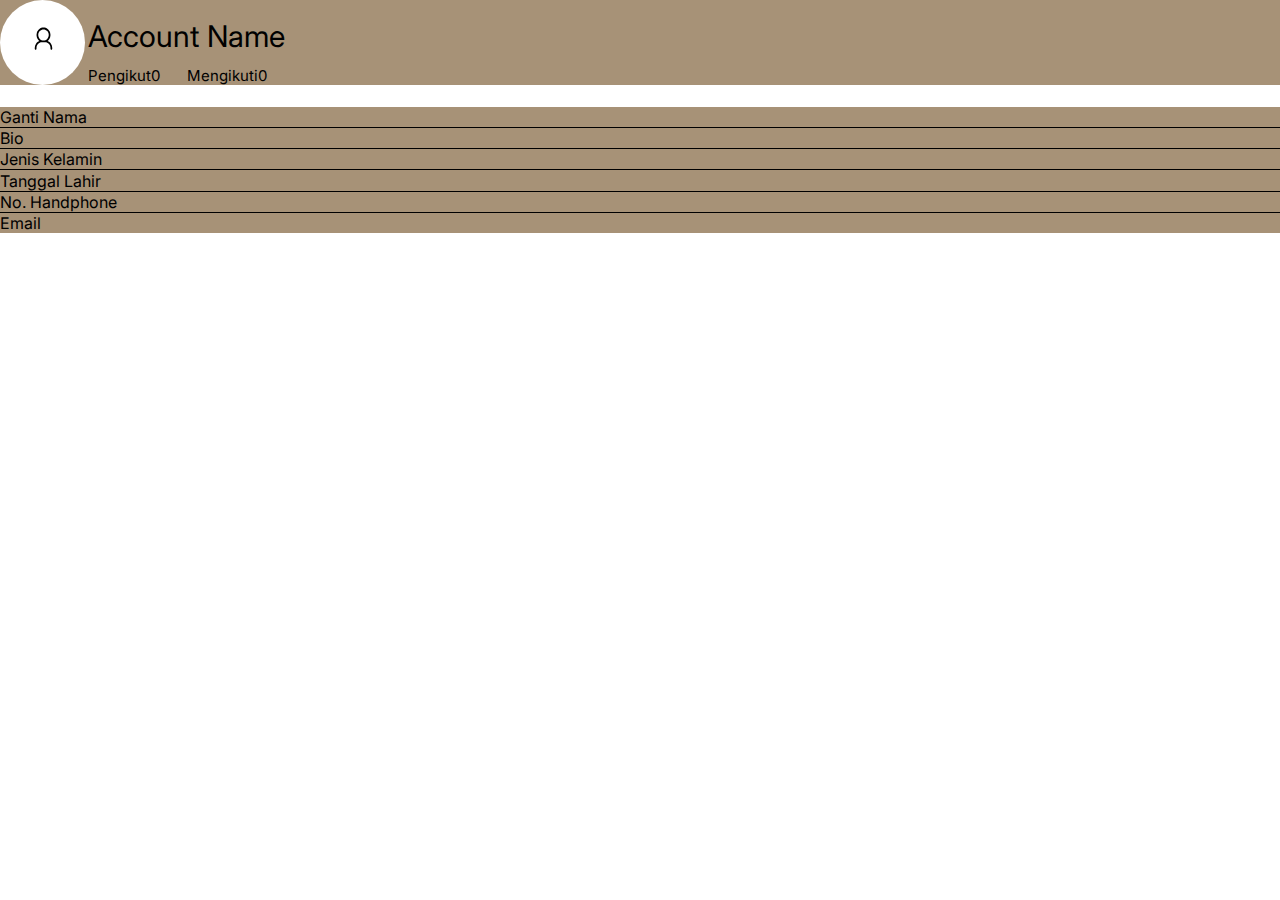
<file: prejeckue/akun.html>
<!DOCTYPE html>
<html>
  <head>
    <meta charset="utf-8" />
    <meta name="viewport" content="initial-scale=1, width=device-width" />

    <link rel="stylesheet" href="./global.css" />
    <link rel="stylesheet" href="./akun.css" />
    <link
      rel="stylesheet"
      href="https://fonts.googleapis.com/css2?family=Inter:wght@400&display=swap"
    />
  </head>
  <body>
    <div class="akun-saya">
      <section class="akun-saya-inner">
        <div class="rectangle-parent">
          <div class="frame-child"></div>
          <div class="frame-wrapper">
            <div class="profile-picture-parent">
              <div class="profile-picture"></div>
              <img
                class="account-user-icon"
                loading="lazy"
                alt=""
                src="./public/accountuser.svg"
              />
            </div>
          </div>
          <div class="frame-container">
            <div class="account-name-parent">
              <h2 class="account-name">Account Name</h2>
              <div class="follow-stats">
                <div class="follow-labels">
                  <a class="pengikut">Pengikut</a>
                  <div class="follow-separator">0</div>
                </div>
                <div class="follow-labels1">
                  <a class="mengikuti">Mengikuti</a>
                  <a class="a">0</a>
                </div>
              </div>
            </div>
          </div>
        </div>
      </section>
      <section class="rectangle-group">
        <div class="frame-item"></div>
        <div class="edit-name-button-wrapper">
          <div class="edit-name-button">
            <div class="edit-name-button-child"></div>
            <div class="ganti-nama">Ganti Nama</div>
          </div>
        </div>
        <div class="info-labels">
          <div class="info-labels-child"></div>
          <div class="bio">Bio</div>
        </div>
        <div class="info-labels1">
          <div class="info-labels-item"></div>
          <div class="jenis-kelamin">Jenis Kelamin</div>
        </div>
        <div class="info-labels2">
          <div class="info-labels-inner"></div>
          <div class="tanggal-lahir">Tanggal Lahir</div>
        </div>
        <div class="info-labels3">
          <div class="rectangle-div"></div>
          <div class="no-handphone">No. Handphone</div>
        </div>
        <div class="info-labels4">
          <div class="info-labels-child1"></div>
          <a class="email">Email</a>
        </div>
      </section>
    </div>
  </body>
</html
</file>
<file: prejeckue/global.css>
body {
  margin: 0;
  line-height: normal;
}

:root {
  /* fonts */
  --font-inter: Inter;
  --font-kdam-thmor: "Kdam Thmor";

  /* font sizes */
  --font-size-3xl: 22px;
  --font-size-3xs: 10px;
  --font-size-xs: 12px;
  --font-size-xl: 20px;
  --font-size-13xl: 32px;
  --font-size-sm: 14px;
  --font-size-11xl: 30px;
  --font-size-mini: 15px;
  --font-size-lg: 18px;
  --font-size-4xs: 9px;

  /* Colors */
  --color-white: #fff;
  --color-black: #000;
  --color-tan: #a79277;
  --color-lightgray-100: #d4d4d4;
  --color-lightgray-200: #d7cdc1;
  --color-darkslategray: #3e3428;
  --color-dimgray-100: #7c6950;
  --color-gainsboro: #d9d9d9;
  --color-gray-100: #807e7e;
  --color-gray-200: #00031a;

  /* Border radiuses */
  --br-5xs: 8px;
  --br-6xs: 7px;
  --br-9xs: 4px;
  --br-xl: 20px;
  --br-3xs: 10px;
  --br-base: 16px;
}
</file>
<file: prejeckue/akun.css>
.frame-child {
    height: 102px;
    width: 338px;
    position: relative;
    border-radius: var(--br-mini);
    background-color: var(--color-tan);
    display: none;
    max-width: 100%;
  }
  .profile-picture {
    position: absolute;
    top: 0;
    left: 0;
    border-radius: 50%;
    background-color: var(--color-white);
    border: 0 solid var(--color-black);
    box-sizing: border-box;
    width: 100%;
    height: 100%;
    z-index: 1;
  }
  .account-user-icon {
    position: absolute;
    top: 19px;
    left: 26px;
    width: 35px;
    height: 46px;
    overflow: hidden;
    z-index: 2;
  }
  .profile-picture-parent {
    height: 85px;
    flex: 1;
    position: relative;
  }
  .frame-wrapper {
    width: 85px;
    display: flex;
    flex-direction: row;
    align-items: flex-start;
    justify-content: flex-start;
  }
  .account-name {
    margin: 0;
    position: relative;
    font-size: inherit;
    font-weight: 400;
    font-family: inherit;
    z-index: 1;
  }
  .follow-separator,
  .pengikut {
    position: relative;
    display: inline-block;
    z-index: 1;
  }
  .pengikut {
    text-decoration: none;
    color: inherit;
    min-width: 62px;
  }
  .follow-separator {
    min-width: 10px;
  }
  .follow-labels {
    display: flex;
    flex-direction: row;
    align-items: flex-start;
    justify-content: flex-start;
    gap: var(--gap-6xs);
  }
  .a,
  .mengikuti {
    text-decoration: none;
    position: relative;
    color: inherit;
    display: inline-block;
    min-width: 70px;
    z-index: 1;
  }
  .a {
    min-width: 10px;
  }
  .follow-labels1,
  .follow-stats {
    display: flex;
    flex-direction: row;
    align-items: flex-start;
    justify-content: flex-start;
  }
  .follow-labels1 {
    gap: var(--gap-6xs);
  }
  .follow-stats {
    gap: 26px;
    font-size: var(--font-size-mini);
  }
  .account-name-parent,
  .frame-container {
    display: flex;
    flex-direction: column;
    align-items: flex-start;
  }
  .account-name-parent {
    justify-content: flex-start;
    gap: 12px;
  }
  .frame-container {
    justify-content: flex-end;
    padding: 0 0 var(--padding-7xs);
  }
  .akun-saya-inner,
  .rectangle-parent {
    display: flex;
    flex-direction: row;
    justify-content: flex-start;
    box-sizing: border-box;
    max-width: 100%;
  }
  .rectangle-parent {
    flex: 1;
    border-radius: var(--br-mini);
    background-color: var(--color-tan);
    align-items: flex-end;
    padding: var(--padding-4xs) 12px 8px;
    gap: 3px;
  }
  .akun-saya-inner {
    align-self: stretch;
    align-items: flex-start;
    padding: 0 var(--padding-11xs);
    text-align: left;
    font-size: 30px;
    color: var(--color-black);
    font-family: var(--font-inter);
  }
  .edit-name-button-child,
  .frame-item {
    position: relative;
    background-color: var(--color-tan);
    display: none;
  }
  .frame-item {
    align-self: stretch;
    height: 143px;
    border-radius: var(--br-mini);
  }
  .edit-name-button-child {
    height: 27px;
    width: 337px;
    border-radius: var(--br-mini) var(--br-mini) 0 0;
    border-bottom: 0.2px solid var(--color-black);
    box-sizing: border-box;
    max-width: 100%;
  }
  .ganti-nama {
    position: relative;
    display: inline-block;
    min-width: 89px;
    z-index: 2;
  }
  .edit-name-button,
  .edit-name-button-wrapper {
    display: flex;
    flex-direction: row;
    align-items: flex-start;
    justify-content: flex-start;
    box-sizing: border-box;
    max-width: 100%;
  }
  .edit-name-button {
    flex: 1;
    border-radius: var(--br-mini) var(--br-mini) 0 0;
    background-color: var(--color-tan);
    border-bottom: 0.2px solid var(--color-black);
    padding: var(--padding-7xs) 13px var(--padding-12xs);
    z-index: 1;
  }
  .edit-name-button-wrapper {
    align-self: stretch;
    padding: 0 0 0 var(--padding-12xs);
  }
  .info-labels-child {
    height: 23px;
    width: 337px;
    position: relative;
    background-color: var(--color-tan);
    border-bottom: 0.2px solid var(--color-black);
    box-sizing: border-box;
    display: none;
    max-width: 100%;
  }
  .bio {
    position: relative;
    display: inline-block;
    min-width: 24px;
    z-index: 2;
  }
  .info-labels,
  .info-labels-item {
    background-color: var(--color-tan);
    border-bottom: 0.2px solid var(--color-black);
    box-sizing: border-box;
    max-width: 100%;
  }
  .info-labels {
    align-self: stretch;
    display: flex;
    flex-direction: row;
    align-items: flex-start;
    justify-content: flex-start;
    padding: var(--padding-11xs) var(--padding-sm) var(--padding-12xs);
    z-index: 1;
  }
  .info-labels-item {
    height: 23px;
    width: 337px;
    position: relative;
    display: none;
  }
  .jenis-kelamin {
    position: relative;
    display: inline-block;
    min-width: 104px;
    z-index: 2;
  }
  .info-labels-inner,
  .info-labels1 {
    background-color: var(--color-tan);
    border-bottom: 0.2px solid var(--color-black);
    box-sizing: border-box;
    max-width: 100%;
  }
  .info-labels1 {
    align-self: stretch;
    display: flex;
    flex-direction: row;
    align-items: flex-start;
    justify-content: flex-start;
    padding: var(--padding-11xs) var(--padding-sm) 0;
    z-index: 1;
  }
  .info-labels-inner {
    height: 23px;
    width: 337px;
    position: relative;
    display: none;
  }
  .tanggal-lahir {
    position: relative;
    display: inline-block;
    min-width: 102px;
    z-index: 2;
  }
  .info-labels2,
  .rectangle-div {
    background-color: var(--color-tan);
    border-bottom: 0.2px solid var(--color-black);
    box-sizing: border-box;
    max-width: 100%;
  }
  .info-labels2 {
    align-self: stretch;
    display: flex;
    flex-direction: row;
    align-items: flex-start;
    justify-content: flex-start;
    padding: var(--padding-11xs) var(--padding-sm) var(--padding-12xs);
    z-index: 1;
  }
  .rectangle-div {
    height: 23px;
    width: 337px;
    position: relative;
    display: none;
  }
  .no-handphone {
    position: relative;
    display: inline-block;
    min-width: 119px;
    z-index: 2;
  }
  .info-labels-child1,
  .info-labels3 {
    background-color: var(--color-tan);
    max-width: 100%;
  }
  .info-labels3 {
    align-self: stretch;
    border-bottom: 0.2px solid var(--color-black);
    box-sizing: border-box;
    display: flex;
    flex-direction: row;
    align-items: flex-start;
    justify-content: flex-start;
    padding: var(--padding-11xs) var(--padding-sm) var(--padding-12xs);
    z-index: 1;
  }
  .info-labels-child1 {
    height: 23px;
    width: 337px;
    position: relative;
    border-radius: var(--br-mini);
    display: none;
  }
  .email {
    text-decoration: none;
    position: relative;
    color: inherit;
    display: inline-block;
    min-width: 41px;
    z-index: 2;
  }
  .akun-saya,
  .info-labels4,
  .rectangle-group {
    display: flex;
    align-items: flex-start;
    justify-content: flex-start;
  }
  .info-labels4 {
    align-self: stretch;
    border-radius: var(--br-mini);
    background-color: var(--color-tan);
    flex-direction: row;
    padding: var(--padding-11xs) var(--padding-sm);
    box-sizing: border-box;
    max-width: 100%;
    z-index: 1;
  }
  .akun-saya,
  .rectangle-group {
    flex-direction: column;
  }
  .rectangle-group {
    align-self: stretch;
    border-radius: var(--br-mini);
    background-color: var(--color-tan);
    gap: 0.2px;
    max-width: 100%;
    text-align: left;
    font-size: var(--font-size-base);
    color: var(--color-black);
    font-family: var(--font-inter);
  }
  .akun-saya {
    width: 100%;
    position: relative;
    background-color: var(--color-white);
    overflow: hidden;
    padding: 45px var(--padding-4xs) 328px;
    box-sizing: border-box;
    gap: 22px;
    line-height: normal;
    letter-spacing: normal;
  }
</file>
